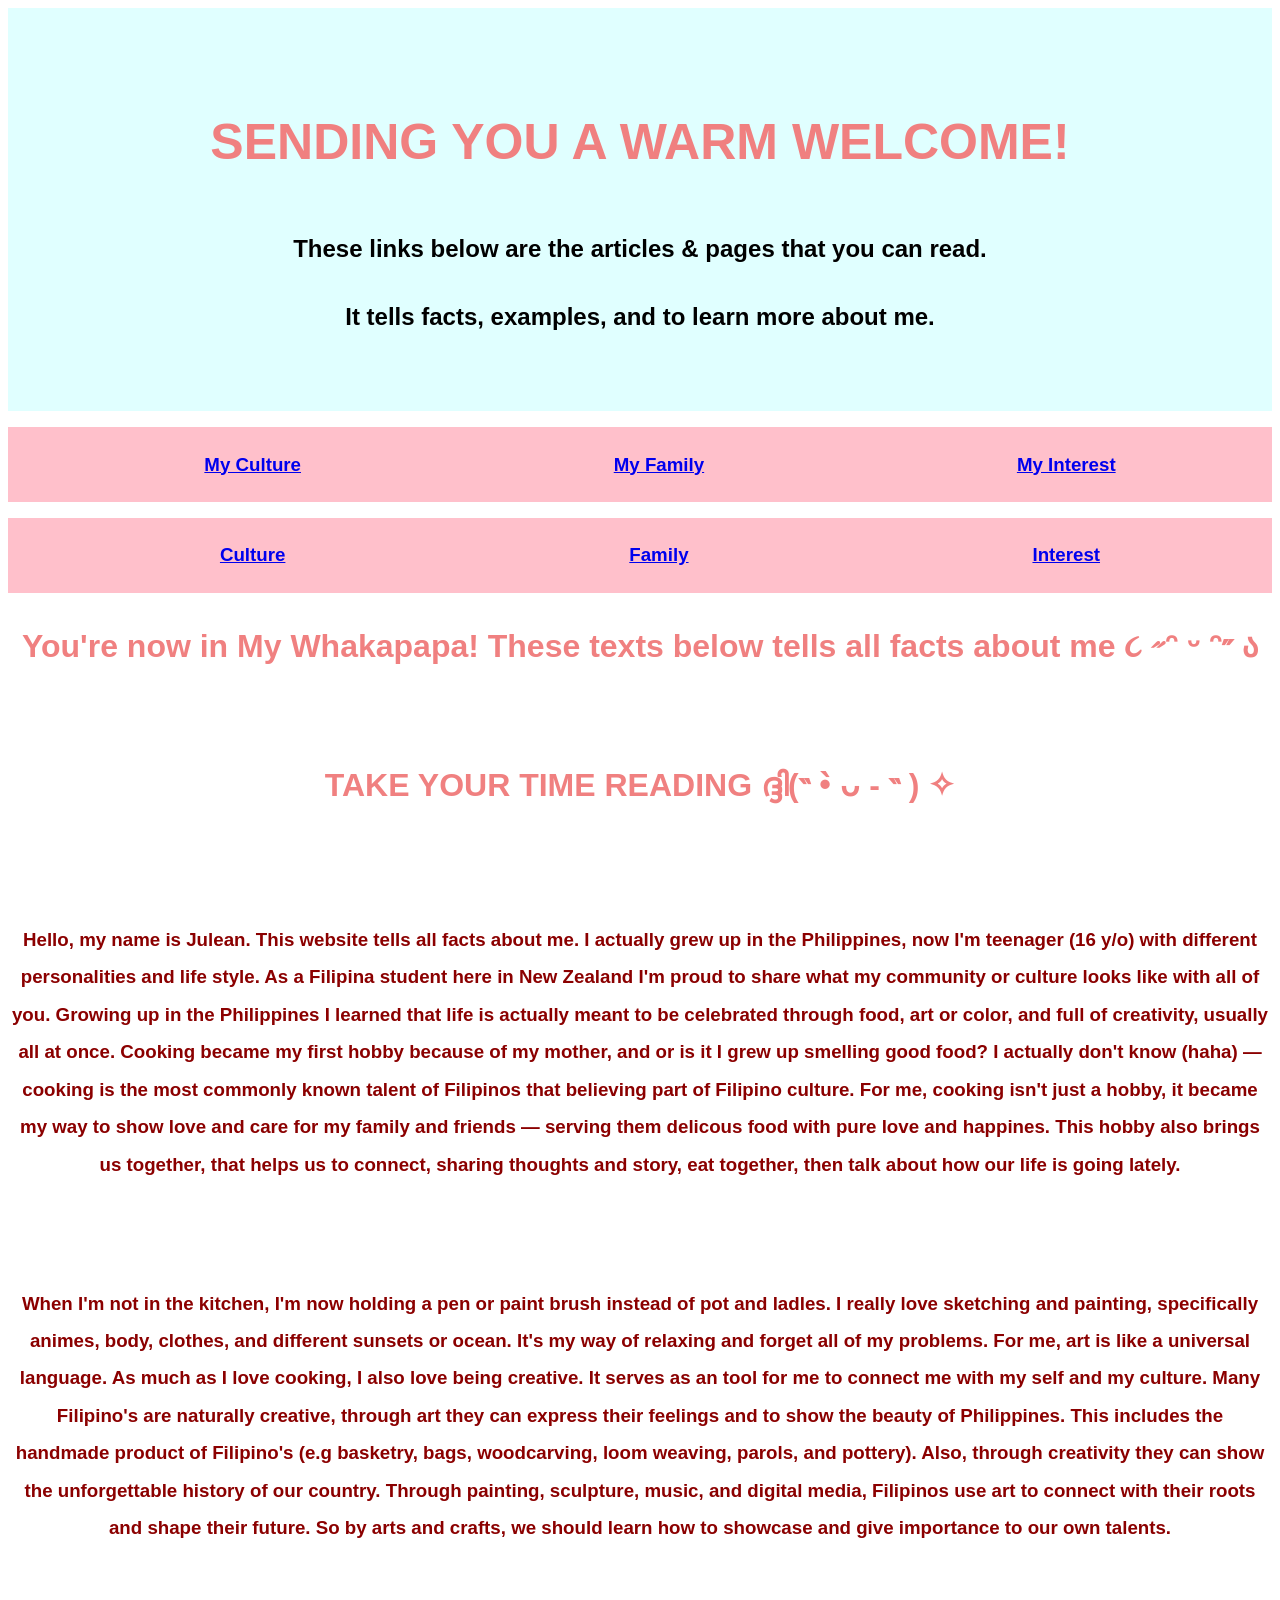
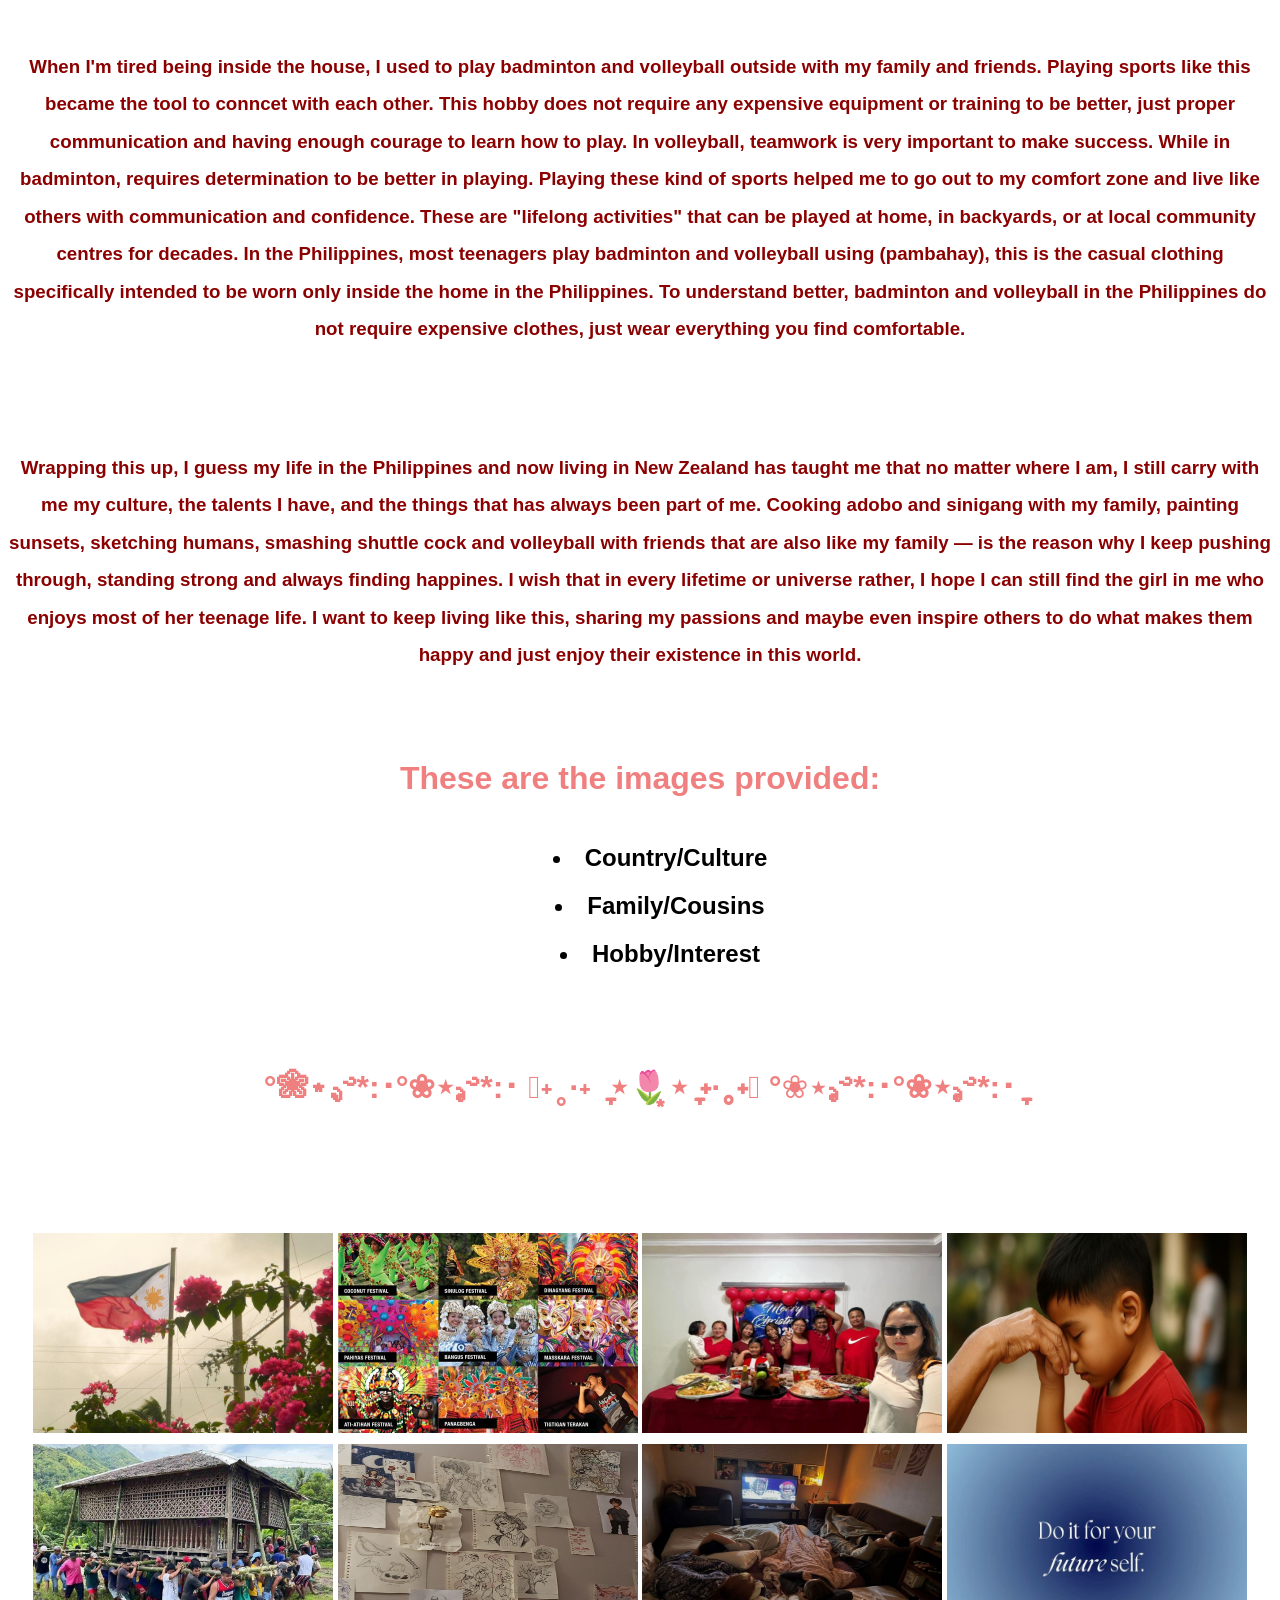
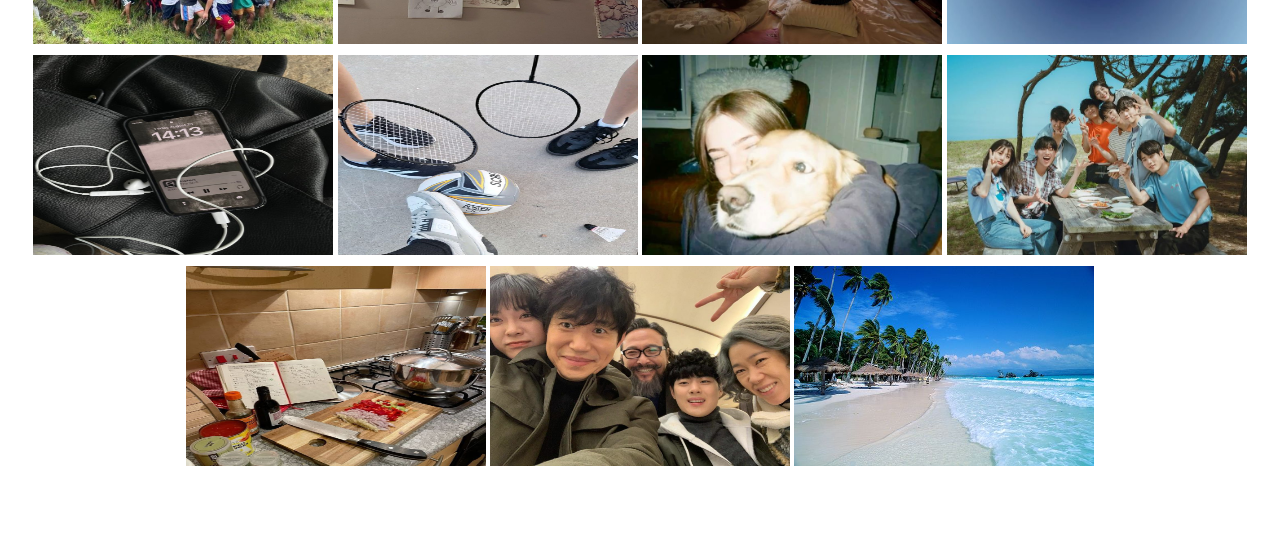
<file: index.html>
<!DOCTYPE html>
<html lang="en">

<head>
    <meta charset="UTF-8">
    <title>Sky Blue Theme Website</title>
       <meta name="viewport" content="width=device-width, initial-scale=1.0">
    <link rel="stylesheet" href="style.css">
</head>
<body>
    <header>
        <div class="container">
            <h1>SENDING YOU A WARM WELCOME!</h1>
            <h2>These links below are the articles & pages that you can read.</h2>
            <h2> It tells facts, examples, and to learn more about me.</h2>
        </div>
    </header>
    <nav>
        <div class="container">
            <ul class="horizontal-list">
               <h3><a href="https://www.britannica.com/place/Philippines/Cultural-life">
                My Culture
                 </a></h3>
               <h3><a href="https://www.canva.com/design/DAHC1kcmn5E/RnNwKVzd1YNTe5gMmeCcQA/edit?ui=eyJBIjp7fX0">
                My Family
                 </a></h3>
               <h3><a href="https://badmintonbites.com/badminton-vs-volleyball-whats-the-difference/">
                My Interest
                 </a></h3>
            </ul>
        </div>
    </nav>


    <body>

     <nav> 
        
         <div class="container">
           <ul class="horizontal-list">
            <h3><a href="culture.html">Culture</a></h3>
            <h3><a href="family.html">Family</a></h3>
            <h3><a href="interest.html">Interest</a></h3>
           </ul>

      </nav>

    </body>

        <div>
            <h1>You're now in My Whakapapa! These texts below tells all facts about me ૮ ˶ᵔ ᵕ ᵔ˶ ა</h1>
            <br><h1>TAKE YOUR TIME READING ദ്ദി(˵ •̀ ᴗ - ˵ ) ✧</h1> </br>
        </div>
    <div> <br>
         <h3>Hello, my name is Julean. This website tells all facts about me. I actually grew up in the Philippines, now I'm teenager 
           (16 y/o) with different personalities and life style. As a Filipina student here in New Zealand
           I'm proud to share what my community or culture looks like with all of you. Growing up in the Philippines
           I learned that life is actually meant to be celebrated through food, art or color, and full of creativity,
           usually all at once. Cooking became my first hobby because of my mother, and or is it I grew up smelling good food?
           I actually don't know (haha) — cooking is the most commonly known talent of Filipinos that believing part of
           Filipino culture. For me, cooking isn't just a hobby, it became my way to show love and care for my family and 
           friends — serving them delicous food with pure love and happines. This hobby also brings us together, that
           helps us to connect, sharing thoughts and story, eat together, then talk about how our life is going lately. </h3> </br>
    </div>
    
           <br>
           <h3>When I'm not in the kitchen, I'm now holding a pen or paint brush instead of pot and ladles. I really love 
           sketching and painting, specifically animes, body, clothes, and different sunsets or ocean. It's my way of
           relaxing and forget all of my problems. For me, art is like a universal language. As much as I love cooking, I also love
           being creative. It serves as an tool for me to connect me with my self and my culture. Many Filipino's are naturally creative,
           through art they can express their feelings and to show the beauty of Philippines. This includes the handmade product 
           of Filipino's (e.g basketry, bags, woodcarving, loom weaving, parols, and pottery). Also, through creativity they can show 
           the unforgettable history of our country. Through painting, sculpture, music, and digital media, Filipinos use art 
           to connect with their roots and shape their future. So by arts and crafts, we should learn how to showcase and give 
           importance to our own talents. </h3> </br>
            
            <br>
            <h3>When I'm tired being inside the house, I used to play badminton and volleyball outside with my family and friends. 
            Playing sports like this became the tool to conncet with each other. This hobby does not require any 
            expensive equipment or training to be better, just proper communication and having enough courage to learn how to play.
            In volleyball, teamwork is very important to make success. While in badminton, requires determination to be better in 
            playing. Playing these kind of sports helped me to go out to my comfort zone and live like others with communication
            and confidence. These are "lifelong activities" that can be played at home, in backyards, or at local community centres 
            for decades. In the Philippines, most teenagers play badminton and volleyball using (pambahay), this is the casual 
            clothing specifically intended to be worn only inside the home in the Philippines. To understand better, badminton and volleyball
            in the Philippines do not require expensive clothes, just wear everything you find comfortable. 
            </h3>
           </br>

           <br> 
           <h3>Wrapping this up, I guess my life in the Philippines and now living in New Zealand has taught me that
            no matter where I am, I still carry with me my culture, the talents I have, and the things that has always been 
            part of me. Cooking adobo and sinigang with my family, painting sunsets, sketching humans, smashing shuttle cock and 
            volleyball with friends that are also like my family — is the reason why I keep pushing through, standing
            strong and always finding happines. I wish that in every lifetime or universe rather, I hope I can still find 
            the girl in me who enjoys most of her teenage life. I want to keep living like this, sharing my passions and maybe
            even inspire others to do what makes them happy and just enjoy their existence in this world.
             </h3>

        <div> <br>
           <h1>These are the images provided:</h1>
            <h2>
              <ul>
                <li>Country/Culture</li>
                <li>Family/Cousins</li>
                <li>Hobby/Interest</li>
              </ul>  
            </h2>
           
           <br>  <h1>°❀⋆.ೃ࿔*:･°❀⋆.ೃ࿔*:･ 𓂃˖˳·˖ ִֶָ ⋆🌷͙⋆ ִֶָ˖·˳˖𓂃  °❀⋆.ೃ࿔*:･°❀⋆.ೃ࿔*:･ִֶָ</h1> </br>
           
        </div>

    <section id="about" class="section light">
        <div class="gallery">
            <img src="images/Philippines.jpg">
            <img src="images/PHFestival.jpg">
            <img src="images/Family.jpg">
            <img src="images/ManoPo.jpg">
            <img src="images/Bayanihan.jpg">
            <img src="images/Artwork.jpg">
            <img src="images/Hangout.jpg">
            <img src="images/Qoute.jpg">
            <img src="images/Music.jpg">
            <img src="images/Sport.jpg">
            <img src="images/Dog.jpg">
            <img src="images/VivaLaVida.jpg">
            <img src="images/Cooking.jpg">
            <img src="images/UncannyCounter.jpg">
            <img src="images/Beach.jpg">
       </div>
    </section>
</file>
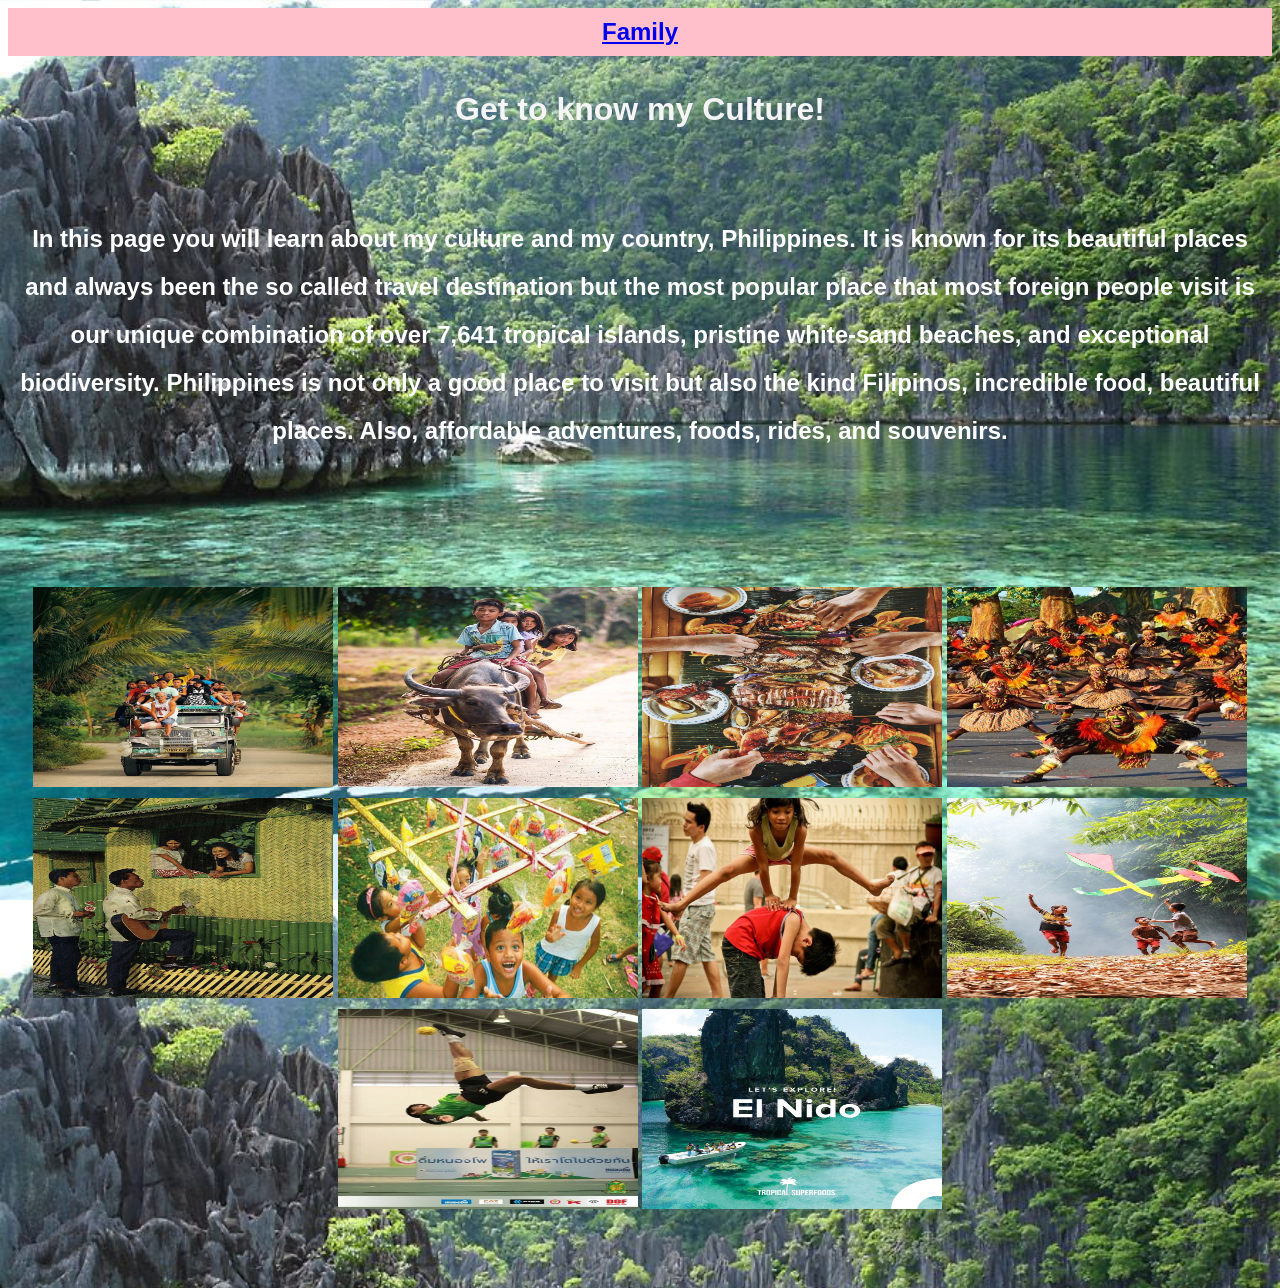
<file: culture.html>
<!DOCTYPE culture html>
<html>
<head>
    <title>My First Web Page</title>
    <link rel="stylesheet" href="style.css">
    <link rel="stylesheet" href="culture.css">
</head>

   <nav>
        <h1>
         <a href="family.html">Family</a>
        </h1>
   </nav>

<body>
    <h1>Get to know my Culture!</h1>
    <br>
    <h2>In this page you will learn about my culture and my country, Philippines. It is known
        for its beautiful places and always been the so called travel destination but the most popular
        place that most foreign people visit is our unique combination of over 7,641 tropical islands, 
        pristine white-sand beaches, and exceptional biodiversity. Philippines is not only a good 
        place to visit but also the kind Filipinos, incredible food, beautiful places. Also, affordable 
        adventures, foods, rides, and souvenirs.</h2>
    </br>
</body>
</html>

<section id="about" class="section light">
    <h1 class="h1_grid_container"></h1>
      <div class="grid_container_item">
        <div class="gallery">
            <img src="images/Filipino.jpg" >
            <img src="images/Filipino2.jpg">
            <img src="images/Filipino3.jpg">
            <img src="images/Filipino4.jpg">
            <img src="images/Filipino6.jpg">
            <img src="images/Filipino7.jpg">
            <img src="images/Filipino8.jpg">
            <img src="images/Filipino9.jpg">
            <img src="images/Filipino10.jpg">
            <img src="images/Filipino11.jpg">
        </div>
      </div>
</section>
</file>
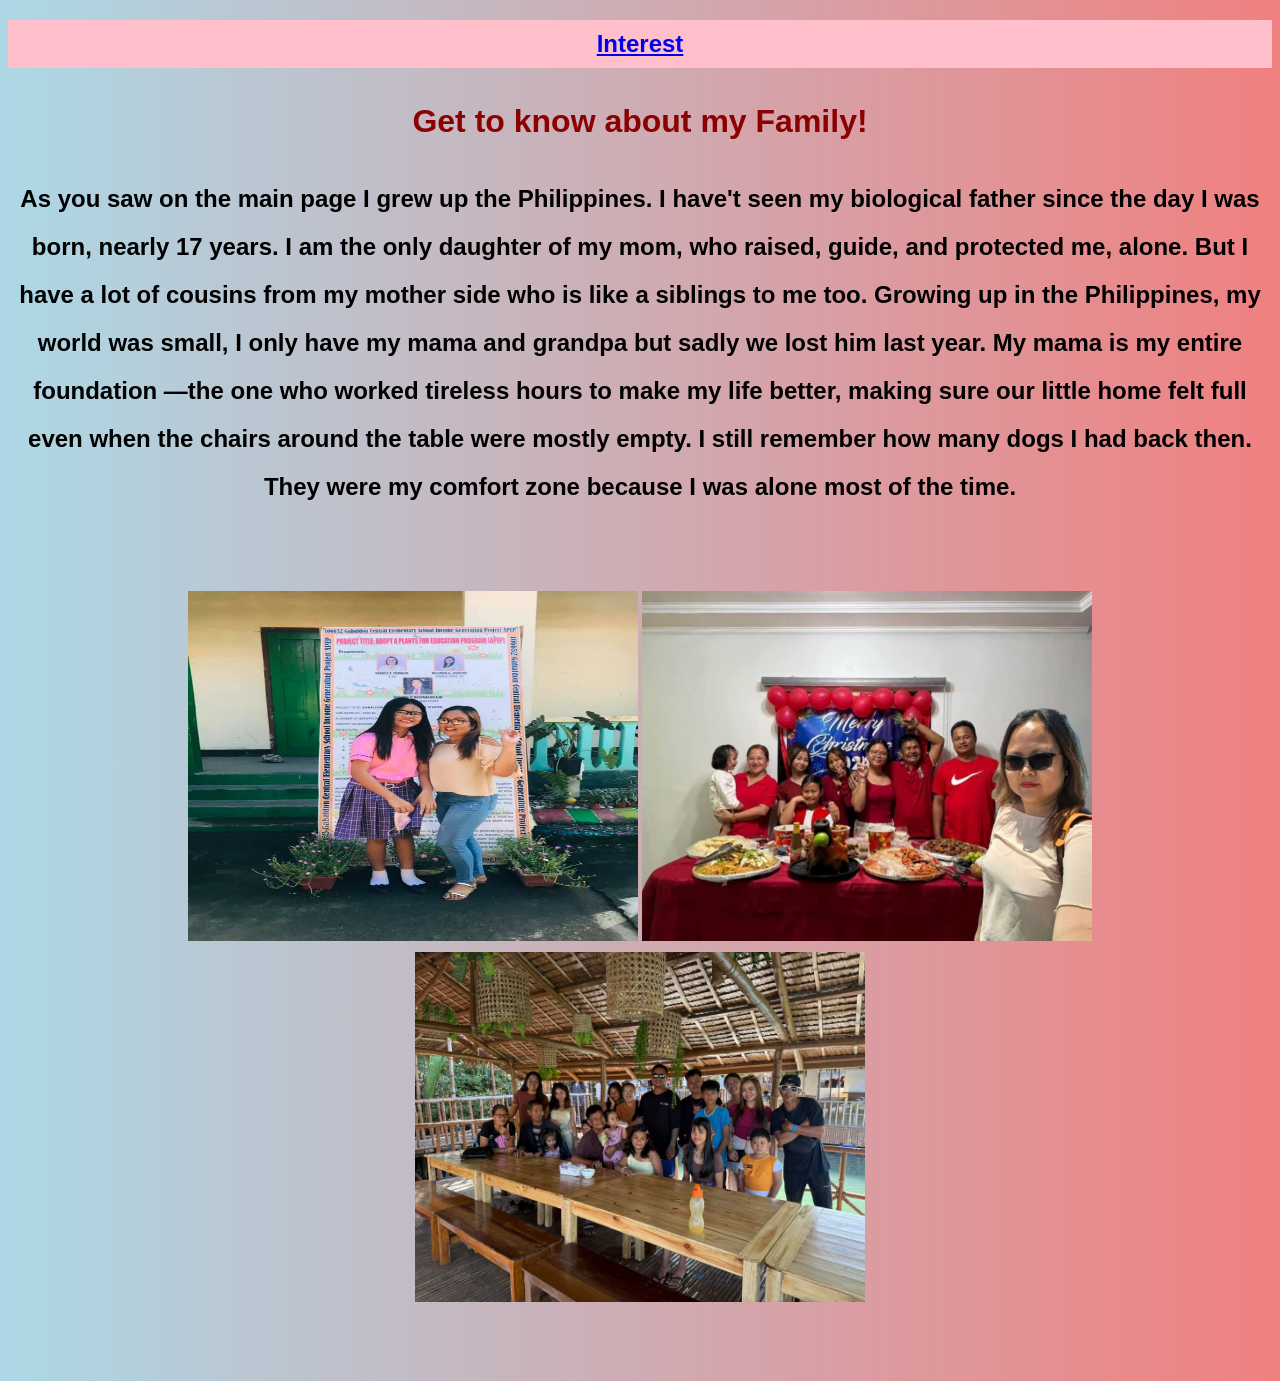
<file: family.html>
<!DOCTYPE html>
<html>
<head>
    <meta charset="UTF-8">
    <title>My Second Web Page</title>
    <link rel="stylesheet" href="style.css">
    <link rel="stylesheet" href="family.css">
</head>

   <nav>
        <h1>
         <a href="interest.html">Interest</a>
        </h1>
   </nav>

<body>
    <h1>Get to know about my Family!</h1>
    <h2>As you saw on the main page I grew up the Philippines. I have't seen my biological 
        father since the day I was born, nearly 17 years. I am the only daughter of my mom, who
        raised, guide, and protected me, alone. But I have a lot of cousins from my mother side
        who is like a siblings to me too. Growing up in the Philippines, my world was small, 
        I only have my mama and grandpa but sadly we lost him last year. My mama is
        my entire foundation —the one who worked tireless hours to make my life better, making
        sure our little home felt full even when the chairs around the table were mostly empty.
        I still remember how many dogs I had back then. They were my comfort zone because I was
        alone most of the time.</h2>
</body>
</html>

<section id="about" class="section light">
        <div class="gallery">
            <img src="images/Family1.jpg">
            <img src="images/Family.jpg">
            <img src="images/Familyy3.jpg">
      </div>
</section>
</file>
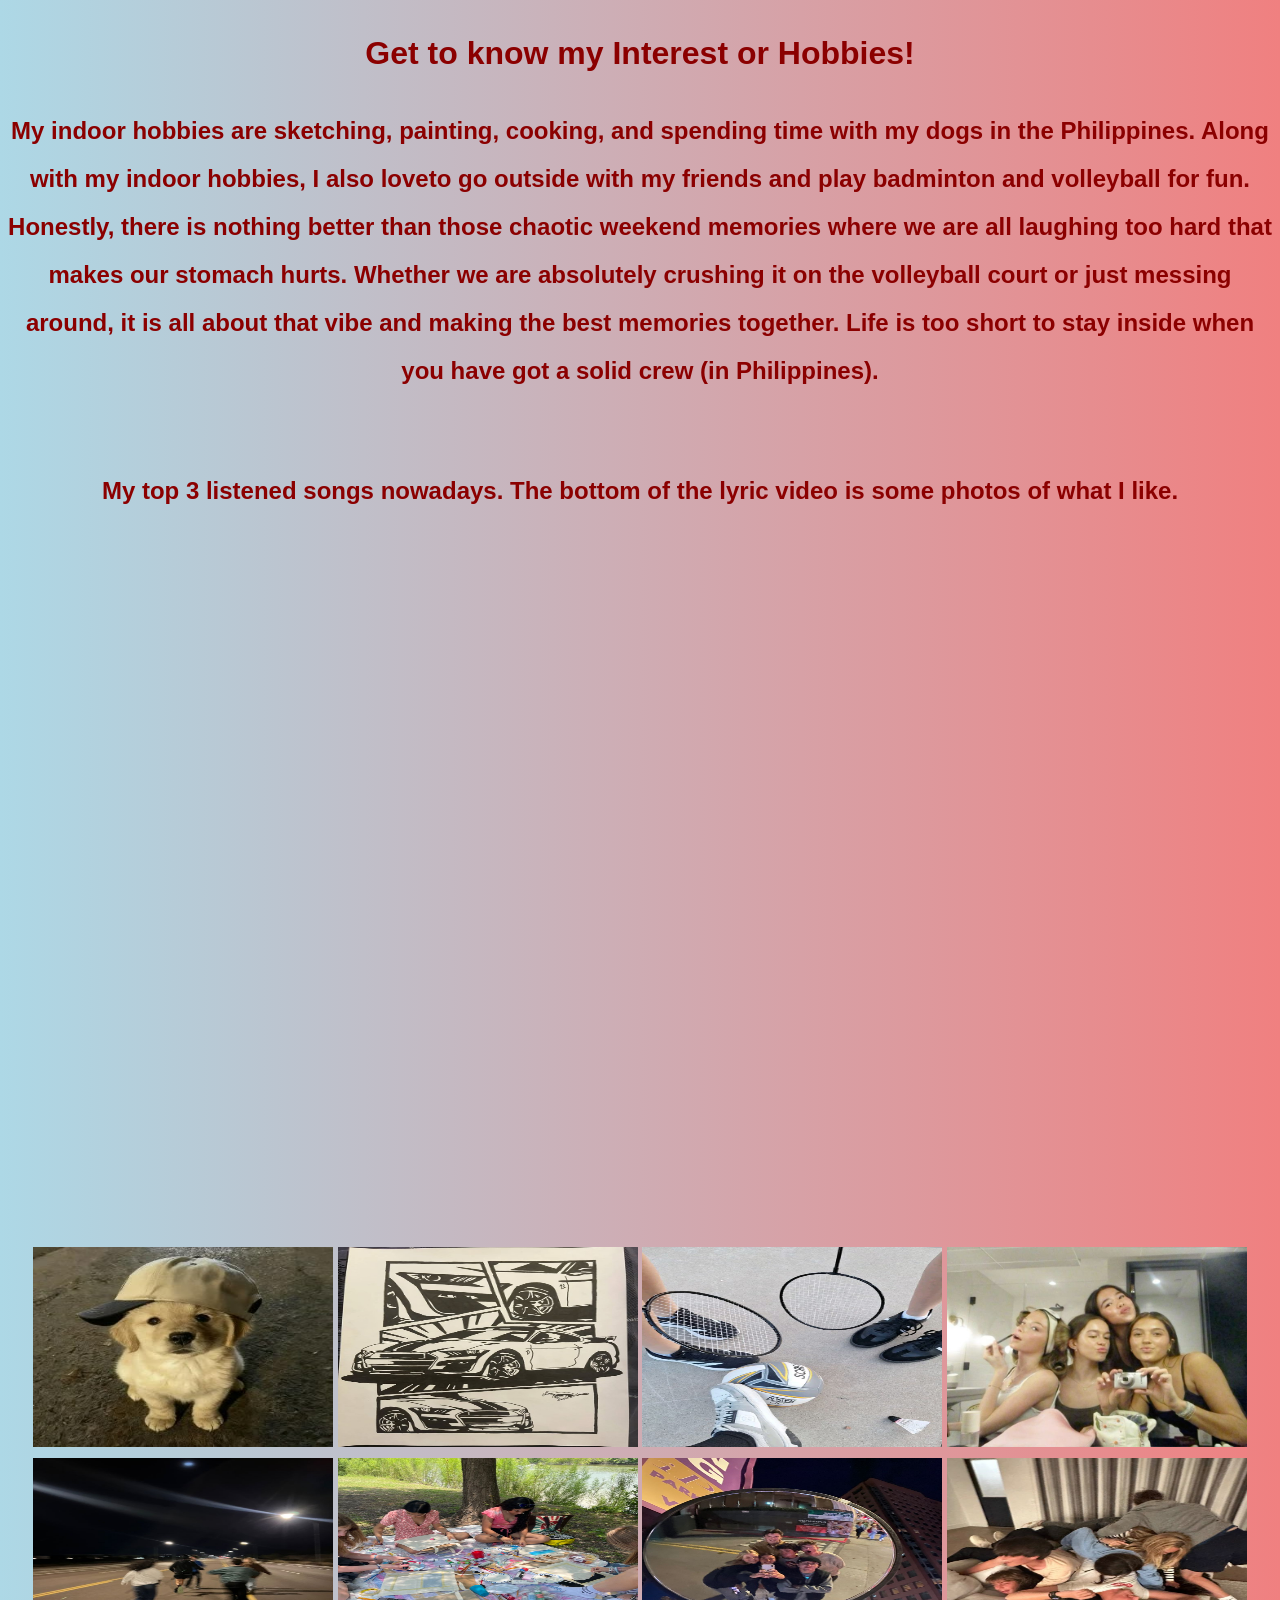
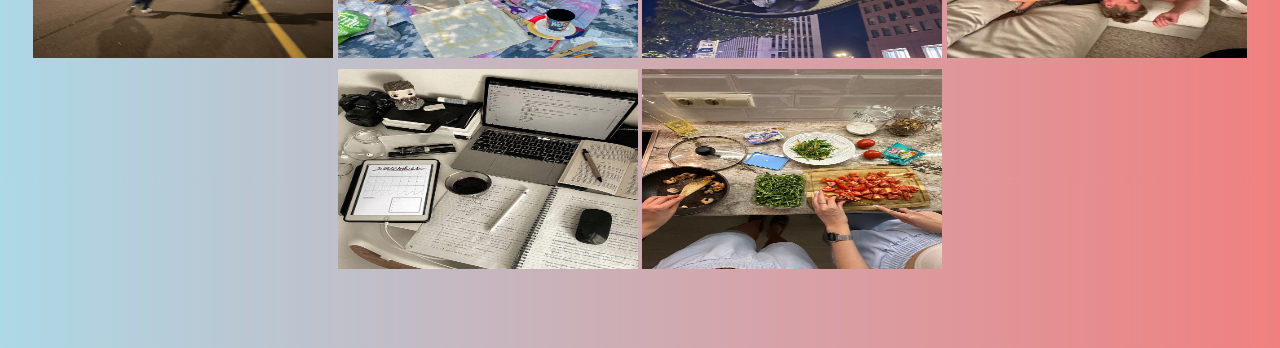
<file: interest.html>
<!DOCTYPE html>
<html>
<head>
    <meta charset="UTF-8">
    <title>My Third Web Page</title>
    <link rel="stylesheet" href="style.css">
    <link rel="stylesheet" href="interest.css">
</head>
<body>
    <h1>Get to know my Interest or Hobbies!</h1>
    <h2>My indoor hobbies are sketching, painting, cooking, and spending time with my dogs in the Philippines. 
        Along with my indoor hobbies, I also loveto go outside with my friends and play badminton and volleyball 
        for fun. Honestly, there is nothing better than those chaotic weekend memories where we are all laughing 
        too hard that makes our stomach hurts. Whether we are absolutely crushing it on the volleyball court or
        just messing around, it is all about that vibe and making the best memories together. Life is too short 
        to stay inside when you have got a solid crew (in Philippines).
    </h2>
    <br>
    <h2>My top 3 listened songs nowadays. The bottom of the lyric video 
        is some photos of what I like.
    </h2>
   <iframe width="500" height="315" src="https://www.youtube.com/embed/MVQ9VMU34iE?si=iSOx8Fo9pDwvXSxF" 
   title="YouTube video player" frameborder="0" allow="accelerometer; autoplay; clipboard-write; encrypted-media; gyroscope; picture-in-picture; web-share" 
   referrerpolicy="strict-origin-when-cross-origin" allowfullscreen></iframe>
   <iframe width="500" height="315" src="https://www.youtube.com/embed/3qiMJt-JBb4?si=IUEDDl0IzRIVjEBx" 
   title="YouTube video player" frameborder="0" allow="accelerometer; autoplay; clipboard-write; encrypted-media; gyroscope; picture-in-picture; web-share" 
   referrerpolicy="strict-origin-when-cross-origin" allowfullscreen></iframe>
   <iframe width="500" height="315" src="https://www.youtube.com/embed/V7J69heVM20?si=PPU8tGnJMmhU-8SC&amp;controls=0" 
   title="YouTube video player" frameborder="0" allow="accelerometer; autoplay; clipboard-write; encrypted-media; gyroscope; picture-in-picture; web-share"
    referrerpolicy="strict-origin-when-cross-origin" allowfullscreen></iframe>
</html>

<section id="about" class="section light">
        <div class="gallery">
            <img src="images/Interest1.jpg">
            <img src="images/Interest3.jpg">
            <img src="images/Interest4.jpg">
            <img src="images/Interest5.jpg">
            <img src="images/Interest6.jpg">
            <img src="images/Interest7.jpg">
            <img src="images/Interest8.jpg">
            <img src="images/Interest9.jpg">
            <img src="images/Interest10.jpg">
            <img src="images/Interest11.jpg">
      </div>
</section>
</file>
<file: style.css>
*
nav {
    text-align: center;
    background: pink;
}

h3 { 
    text-align: center;
    color: black
}

h1 {
    text-align: center;
    color:lightcoral;
}

h2 {
    color:black;
    list-style-position: inside;
    text-align: center;
}
 
h3 {
    text-align: center;
    color: darkred;
}

body {
    font-family: fantasy;
    line-height: 2;
    background-color:white;
    color: black;
}


header {
    background: lightcyan;
    color: blue;
    padding: 50px;
    text-align: center;
}

header h1 {
    font-size: 50px;
}


nav ul {
    list-style: none;
    display: flex;
    justify-content: center;  
}


nav ul li {
    margin: 0 20px;
}

nav ul li a {
    color: white;
    padding: 15px 0;

}

nav:hover {
    background-color:lightcyan;
}

.section {
    padding: 60px 0;
    text-align: center;
}

.btn {
    display: inline-block;
    margin-top: 20px;
    padding: 10px 25px;
    background: white;
    color:lightcyan;
    text-decoration: none;
    border-radius: 25px;
    font-weight: bold;
    transition: 0.3s;
}

 img gallery {
    display: flex;
    width: 200px;
    justify-content:space-around;    
}

body {
    background-color: white;
    font-family: sans-serif;
}

.gallery img {
    width: 300px;
    height: 200px;
}

.horizontal-list {
    display:flex;
    justify-content: space-around;
}
</file>
<file: culture.css>
*
h1 {
    color: whitesmoke
}

h2 {
   color: white
}

body{
    background-image: url('../imagebg/PHbg.jpg'); 
    background-size: 100vw 100vh;
}

nav {
    text-align: center;
    background: pink;
}

.gallery img {
  width: 300px;
  height: 200px;
}
</file>
<file: family.css>
*
h1 {
    color:darkred;
}

nav {
      text-align: center;
    background: pink;
}

body {
  background-image: linear-gradient(to right, lightblue, lightcoral); 
}

.gallery img {
  width: 450px;
  height: 350px;
}
</file>
<file: interest.css>
*
h1 {
    color:darkred;
}

h2 {
    color: darkred;
}

nav {
    text-align: center;
    background: pink;
}

body {
  background-image: linear-gradient(to right, lightblue, lightcoral); 
}

.gallery img {
  width: 300px;
  height: 200px;
}
</file>
